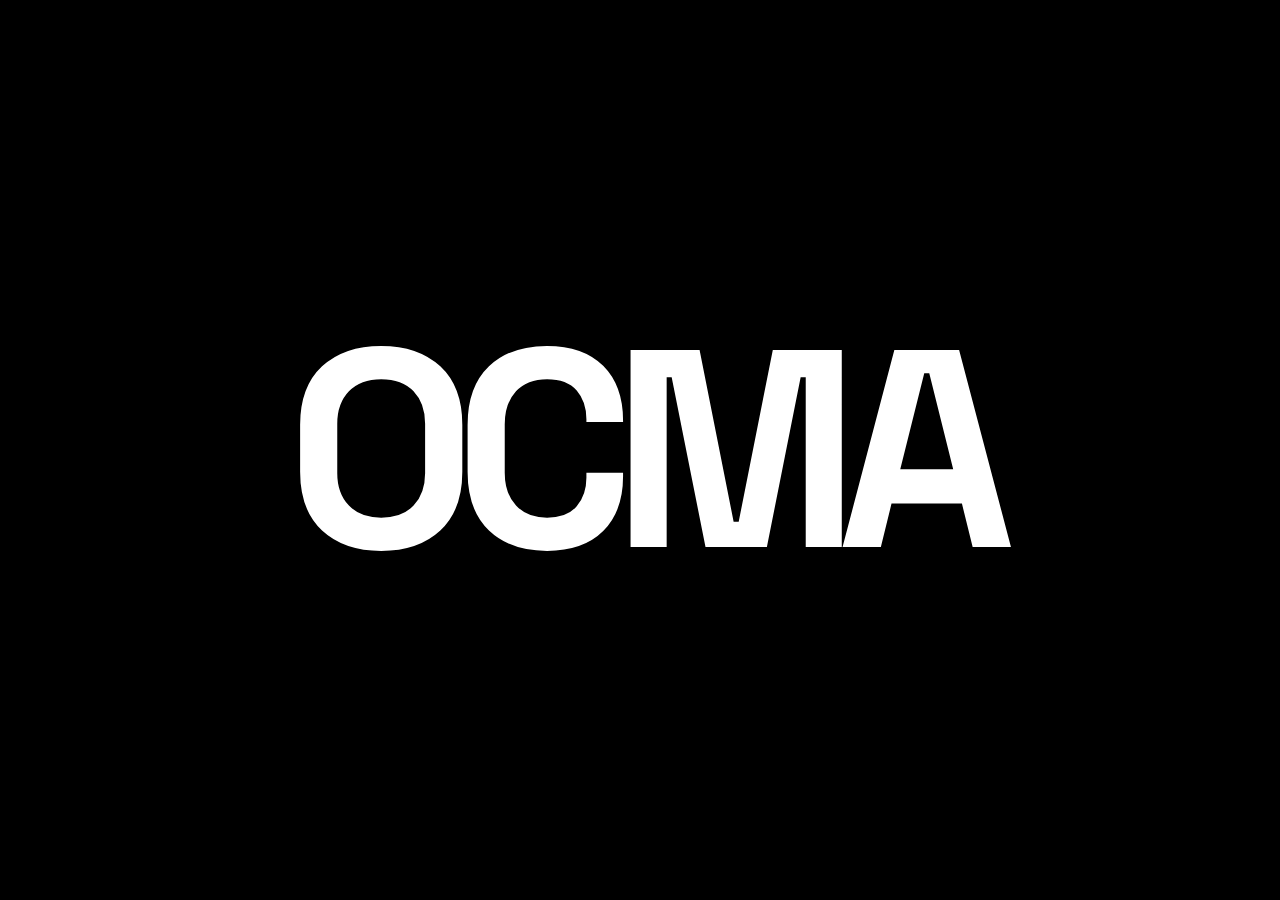
<file: index.html>
<!DOCTYPE html>
<html lang="en">
<head>
  <meta charset="UTF-8">
  <meta name="viewport" content="width=device-width, initial-scale=1.0">
  <title>OCMA — Observatory for the Conservation of Mediterranean Architecture</title>
  <meta name="description" content="OCMA is an independent observatory dedicated to the study and dissemination of knowledge on Mediterranean built heritage.">

  <link rel="preconnect" href="https://fonts.googleapis.com">
  <link rel="preconnect" href="https://fonts.gstatic.com" crossorigin>
  <link href="https://fonts.googleapis.com/css2?family=Inter:wght@400;500;600&family=Space+Grotesk:wght@300;400;500;600;700&display=swap" rel="stylesheet">

  <link rel="stylesheet" href="style.css">
</head>
<body>

  <header class="site-header home-content">
    <a class="brand" href="#top">OCMA</a>
    <nav>
      <a href="#about">About</a>
      <a href="projects.html">Projects</a>
      <a href="#contact">Contact</a>
    </nav>
  </header>

  <main id="top">

    <section class="hero splash-hero">
      <div class="hero-center">

        <div class="ocma-wordmark" aria-label="OCMA">
          <button class="ocma-letter" type="button" data-word="Observatory" aria-label="O — Observatory">O</button>
          <button class="ocma-letter" type="button" data-word="Conservation" aria-label="C — Conservation">C</button>
          <button class="ocma-letter" type="button" data-word="Mediterranean" aria-label="M — Mediterranean">M</button>
          <button class="ocma-letter" type="button" data-word="Architecture" aria-label="A — Architecture">A</button>
        </div>

        <div class="word-reveal" aria-live="polite">
          <span class="word-reveal-inner">Observatory</span>
        </div>

        <div class="full-name" aria-label="Observatory for the Conservation of Mediterranean Architecture">
          <span>Observatory for the Conservation</span>
          <span>of Mediterranean Architecture</span>
        </div>

        <div class="sea-visual" aria-hidden="true">
          <video class="sea-video" autoplay muted loop playsinline preload="auto" poster="assets/videos/mediterranean-sea-poster.jpg">
            <source src="assets/videos/mediterranean-sea.mp4" type="video/mp4">
          </video>
          <div class="sea-fallback"></div>
        </div>
      </div>
    </section>

    <section class="intro home-content" id="about">
      <p class="section-label viewport-fade">01 / About</p>

      <div class="about-content">

        <article class="about-item viewport-fade">
          <h2><span>What</span> — What is OCMA?</h2>
          <p>
            OCMA is an observatory dedicated to the study, understanding and dissemination
            of Mediterranean built heritage, considered through its material, cultural
            and social values.
          </p>
        </article>

        <article class="about-item viewport-fade">
          <h2><span>Why</span> — Why does it exist?</h2>
          <p>
            OCMA is founded on the belief that knowledge is the prerequisite for every form
            of conservation. Understanding a heritage asset means understanding its material
            fabric, history and transformations, as well as the role it plays within society
            and the communities that inhabit, use and recognise it as part of their identity.
          </p>
        </article>

        <article class="about-item viewport-fade">
          <h2><span>Who</span> — Who is it for?</h2>
          <p>
            Scholars, professionals, institutions and communities. OCMA aims to connect
            specialist research with shared knowledge, considering heritage not as an
            isolated object, but as part of a wider system of relationships between
            places and people.
          </p>
        </article>

        <article class="about-item viewport-fade">
          <h2><span>Where</span> — What is its field of observation?</h2>
          <p>
            The Mediterranean, understood not as a rigid geographical boundary but as
            a space of relations and exchange. A system shaped over time by people,
            materials, techniques, knowledge and architectural models, whose connections
            extend beyond the countries that directly face the sea.
          </p>
        </article>

        <article class="about-item viewport-fade">
          <h2><span>When</span> — When does conservation take place?</h2>
          <p>
            Every day. Conservation is a continuous process of observation, monitoring,
            prevention, maintenance, use and care. Restoration operates within this process
            when a specific action on the material fabric of a heritage asset becomes necessary.
          </p>
        </article>

        <article class="about-item viewport-fade">
          <h2><span>How</span> — How does OCMA operate?</h2>
          <p>
            By observing, studying, processing and disseminating. The Observatory gathers
            data, sources and testimonies, interprets them through research, and returns
            them to the public through communication and in-depth analysis.
          </p>
        </article>

        <article class="about-item viewport-fade">
          <h2><span>What for</span> — What is the objective?</h2>
          <p>
            To build awareness of the value of Mediterranean heritage, so that it can be
            recognised not only as a material inheritance, but also as a cultural and social
            resource. Conservation means sustaining the relationship between heritage,
            places and the communities that continue to shape its meaning over time.
          </p>
        </article>

      </div>
    </section>

  </main>

  <footer id="contact" class="home-content">
    <div class="footer-brand viewport-fade">OCMA</div>
    <div class="footer-copy viewport-fade">
      <p>Observatory for the Conservation of Mediterranean Architecture</p>
      <p>Independent research platform.</p>
    </div>
  </footer>

  <script src="script.js"></script>
</body>
</html>
</file>
<file: style.css>
* {
  box-sizing: border-box;
}

html {
  scroll-behavior: smooth;
}

body {
  margin: 0;
  background: #fff;
  color: #000;
  font-family: "Inter", Arial, sans-serif;
}

a {
  color: inherit;
  text-decoration: none;
}

button {
  font: inherit;
}

.site-header {
  position: fixed;
  inset: 0 0 auto 0;
  z-index: 10;
  display: flex;
  justify-content: space-between;
  align-items: center;
  padding: 18px 28px;
  background: rgba(255,255,255,.94);
  border-bottom: 1px solid #000;
}

.brand {
  font-family: "Space Grotesk", Arial, sans-serif;
  font-weight: 700;
  font-size: 24px;
  letter-spacing: -0.05em;
}

nav {
  display: flex;
  gap: 24px;
  font-size: 13px;
  text-transform: uppercase;
}

.hero {
  min-height: 100vh;
  display: flex;
  align-items: center;
  justify-content: center;
  padding: 90px 28px 40px;
  border-bottom: 1px solid #000;
}

.hero-center {
  width: 100%;
  text-align: center;
}

.ocma-wordmark {
  display: flex;
  justify-content: center;
  align-items: baseline;
  gap: 0;
  width: 100%;
  white-space: nowrap;
}

.ocma-letter {
  appearance: none;
  border: 0;
  padding: 0;
  margin: 0;
  background: transparent;
  color: #000;
  font-family: "Space Grotesk", Arial, sans-serif;
  font-weight: 700;
  font-size: clamp(110px, 25vw, 380px);
  line-height: .78;
  letter-spacing: -0.08em;
  cursor: default;
  transition:
    transform 320ms cubic-bezier(.2,.8,.2,1),
    opacity 220ms ease,
    color 180ms ease;
}

.ocma-letter:focus-visible {
  outline: 2px solid #000;
  outline-offset: 8px;
}

/* Quando una lettera è attiva, le precedenti vanno leggermente a sinistra
   e le successive leggermente a destra. */
.ocma-wordmark[data-active="0"] .ocma-letter:nth-child(n+2) {
  transform: translateX(18px) rotate(1.2deg);
}

.ocma-wordmark[data-active="1"] .ocma-letter:nth-child(1) {
  transform: translateX(-18px) rotate(-1.2deg);
}

.ocma-wordmark[data-active="1"] .ocma-letter:nth-child(n+3) {
  transform: translateX(18px) rotate(1.2deg);
}

.ocma-wordmark[data-active="2"] .ocma-letter:nth-child(-n+2) {
  transform: translateX(-18px) rotate(-1.2deg);
}

.ocma-wordmark[data-active="2"] .ocma-letter:nth-child(4) {
  transform: translateX(18px) rotate(1.2deg);
}

.ocma-wordmark[data-active="3"] .ocma-letter:nth-child(-n+3) {
  transform: translateX(-18px) rotate(-1.2deg);
}

.ocma-wordmark[data-active="0"] .ocma-letter:nth-child(1),
.ocma-wordmark[data-active="1"] .ocma-letter:nth-child(2),
.ocma-wordmark[data-active="2"] .ocma-letter:nth-child(3),
.ocma-wordmark[data-active="3"] .ocma-letter:nth-child(4) {
  transform: scale(1.015) rotate(-0.4deg);
  color: rgb(0, 120, 255);
}

.word-reveal {
  height: clamp(38px, 5vw, 66px);
  margin-top: clamp(24px, 3vw, 42px);
  overflow: hidden;
}

.word-reveal-inner {
  display: inline-block;
  font-family: "Space Grotesk", Arial, sans-serif;
  font-weight: 500;
  font-size: clamp(22px, 3vw, 42px);
  line-height: 1;
  letter-spacing: -0.035em;
  opacity: 0;
  transform: translateY(14px);
  transition:
    opacity 180ms ease,
    transform 260ms cubic-bezier(.2,.8,.2,1);
}

.word-reveal.is-visible .word-reveal-inner {
  opacity: 1;
  transform: translateY(0);
}

.hero-subtitle {
  margin: 8px auto 0;
  max-width: 900px;
  font-family: "Space Grotesk", Arial, sans-serif;
  font-weight: 500;
  font-size: clamp(16px, 2vw, 28px);
  line-height: 1.15;
  letter-spacing: -0.025em;
}

.intro,
.method {
  display: grid;
  grid-template-columns: 1fr 2fr;
  gap: 40px;
  padding: 80px 28px;
  border-bottom: 1px solid #000;
}

.section-label {
  margin: 0;
  font-size: 12px;
  text-transform: uppercase;
}

.intro-text {
  margin: 0 0 32px;
  font-family: "Space Grotesk", Arial, sans-serif;
  font-weight: 500;
  font-size: clamp(28px, 4vw, 58px);
  line-height: 1.05;
  letter-spacing: -0.045em;
}

.intro-text.secondary {
  font-family: "Inter", Arial, sans-serif;
  font-weight: 400;
  font-size: clamp(18px, 2vw, 30px);
  max-width: 850px;
}

.principles {
  border-bottom: 1px solid #000;
}

.principle {
  display: grid;
  grid-template-columns: 110px 1fr;
  gap: 24px;
  padding: 30px 28px;
  border-top: 1px solid #000;
}

.principle:first-child {
  border-top: 0;
}

.principle > span {
  font-family: "Space Grotesk", Arial, sans-serif;
  font-weight: 700;
  font-size: 72px;
  line-height: .85;
}

.principle h2 {
  margin: 0 0 10px;
  font-family: "Space Grotesk", Arial, sans-serif;
  font-weight: 700;
  font-size: clamp(32px, 5vw, 72px);
  line-height: .95;
  letter-spacing: -0.05em;
}

.principle p {
  margin: 0;
  max-width: 800px;
  font-size: 18px;
  line-height: 1.4;
}

.method-line {
  display: flex;
  flex-wrap: wrap;
  gap: 12px 24px;
  font-family: "Space Grotesk", Arial, sans-serif;
  font-weight: 700;
  font-size: clamp(32px, 6vw, 90px);
  line-height: .95;
  letter-spacing: -0.055em;
}

.method-copy {
  max-width: 800px;
  margin: 35px 0 0;
  font-size: 22px;
  line-height: 1.35;
}

footer {
  display: grid;
  grid-template-columns: 1fr 2fr;
  gap: 40px;
  padding: 50px 28px 70px;
}

.footer-brand {
  font-family: "Space Grotesk", Arial, sans-serif;
  font-weight: 700;
  font-size: 44px;
  letter-spacing: -0.06em;
}

.footer-copy p {
  margin: 0 0 8px;
  font-size: 14px;
}

@media (hover: hover) and (pointer: fine) {
  .ocma-letter {
    cursor: pointer;
  }
}

@media (max-width: 760px) {
  .site-header {
    padding: 14px 16px;
  }

  nav {
    gap: 12px;
    font-size: 11px;
  }

  .hero {
    padding: 84px 16px 30px;
  }

  .ocma-letter {
    font-size: 27vw;
    letter-spacing: -0.075em;
  }

  .hero-subtitle {
    max-width: 92%;
  }

  .ocma-wordmark[data-active] .ocma-letter {
    transform: none;
  }

  .intro,
  .method,
  footer {
    grid-template-columns: 1fr;
    padding: 50px 16px;
  }

  .principle {
    grid-template-columns: 55px 1fr;
    padding: 24px 16px;
  }

  .principle > span {
    font-size: 42px;
  }
}

@media (prefers-reduced-motion: reduce) {
  html {
    scroll-behavior: auto;
  }

  .ocma-letter,
  .word-reveal-inner {
    transition: none;
  }
}


/* Full-name click state */
.full-name {
  appearance: none;
  border: 0;
  padding: 0;
  margin: 0 auto;
  background: transparent;
  color: #000;
  display: none;
  max-width: min(1180px, 92vw);
  font-family: "Space Grotesk", Arial, sans-serif;
  font-weight: 700;
  font-size: clamp(44px, 7vw, 118px);
  line-height: .92;
  letter-spacing: -0.055em;
  text-align: center;
  cursor: pointer;
}

.hero-center.is-expanded .ocma-wordmark,
.hero-center.is-expanded .word-reveal {
  display: none;
}

.hero-center.is-expanded .full-name {
  display: block;
  animation: fullNameIn 420ms cubic-bezier(.2,.8,.2,1) both;
}

@keyframes fullNameIn {
  from {
    opacity: 0;
    transform: translateY(18px) scale(.985);
  }
  to {
    opacity: 1;
    transform: translateY(0) scale(1);
  }
}

@media (max-width: 760px) {
  .full-name {
    max-width: 94vw;
    font-size: clamp(38px, 11vw, 72px);
    line-height: .95;
  }
}

@media (prefers-reduced-motion: reduce) {
  .hero-center.is-expanded .full-name {
    animation: none;
  }
}


/* Slower, calmer transition between OCMA and full name */
.ocma-wordmark,
.word-reveal {
  transition:
    opacity 650ms ease,
    transform 700ms cubic-bezier(.22,.61,.36,1);
}

.hero-center.is-leaving .ocma-wordmark,
.hero-center.is-leaving .word-reveal {
  opacity: 0;
  transform: scale(.985);
}

.hero-center.is-expanded .ocma-wordmark,
.hero-center.is-expanded .word-reveal {
  display: none;
}

.full-name {
  white-space: nowrap;
  width: max-content;
  max-width: none;
  font-size: clamp(22px, 4.35vw, 82px);
  line-height: 1;
  letter-spacing: -0.045em;
}

.hero-center.is-expanded .full-name {
  display: block;
  animation: fullNameInSlow 900ms cubic-bezier(.22,.61,.36,1) both;
}

@keyframes fullNameInSlow {
  0% {
    opacity: 0;
    transform: translateY(12px) scale(.99);
  }
  100% {
    opacity: 1;
    transform: translateY(0) scale(1);
  }
}

@media (max-width: 760px) {
  .full-name {
    font-size: clamp(14px, 4.15vw, 32px);
    white-space: nowrap;
    width: max-content;
    max-width: none;
  }
}


/* Full name on two deliberate lines */
.full-name {
  width: auto;
  max-width: min(1200px, 92vw);
  white-space: normal;
  font-size: clamp(34px, 5.6vw, 104px);
  line-height: .92;
  text-align: center;
}

.full-name span {
  display: block;
  white-space: nowrap;
}

@media (max-width: 760px) {
  .full-name {
    width: auto;
    max-width: 94vw;
    white-space: normal;
    font-size: clamp(26px, 7.3vw, 52px);
    line-height: .95;
  }

  .full-name span {
    display: block;
    white-space: nowrap;
  }
}


/* ---------------------------------------------------------
   V11 — Splash intro -> permanent Home
---------------------------------------------------------- */

body:not(.entered-home) {
  overflow: hidden;
}

.home-content {
  display: none;
}

body.entered-home .home-content {
  display: grid;
}

body.entered-home .site-header {
  display: flex;
}

body.entered-home .principles {
  display: block;
}

body.entered-home footer.home-content {
  display: grid;
}

/* Initial screen is only the OCMA mark */
body:not(.entered-home) .splash-hero {
  min-height: 100vh;
  border-bottom: 0;
  padding: 0 28px;
}

body:not(.entered-home) .hero-center {
  display: flex;
  align-items: center;
  justify-content: center;
  min-height: 100vh;
  position: relative;
}

body:not(.entered-home) .word-reveal {
  position: absolute;
  left: 50%;
  top: calc(50% + clamp(80px, 12vw, 175px));
  transform: translateX(-50%);
}

/* While entering, OCMA fades away first */
.hero-center.is-leaving .ocma-wordmark,
.hero-center.is-leaving .word-reveal {
  opacity: 0;
  transform: scale(.985);
}

/* Home hero after the first click */
body.entered-home {
  overflow: auto;
}

body.entered-home .splash-hero {
  min-height: 100vh;
  padding: 90px 28px 40px;
  border-bottom: 1px solid #000;
}

body.entered-home .hero-center {
  min-height: auto;
  display: block;
}

body.entered-home .ocma-wordmark,
body.entered-home .word-reveal {
  display: none !important;
}

body.entered-home .full-name {
  display: block;
  animation: fullNameInPermanent 1100ms cubic-bezier(.22,.61,.36,1) both;
}

@keyframes fullNameInPermanent {
  from {
    opacity: 0;
    transform: translateY(18px) scale(.985);
  }
  to {
    opacity: 1;
    transform: translateY(0) scale(1);
  }
}

/* Home content appears gently after the title */
body.entered-home .home-content {
  animation: homeContentIn 900ms ease both;
  animation-delay: 420ms;
}

body.entered-home .site-header.home-content {
  animation-delay: 700ms;
}

@keyframes homeContentIn {
  from { opacity: 0; }
  to { opacity: 1; }
}

/* The full name is now display-only, never clickable */
.full-name {
  cursor: default;
}

@media (max-width: 760px) {
  body:not(.entered-home) .splash-hero {
    padding: 0 16px;
  }

  body:not(.entered-home) .hero-center {
    min-height: 100vh;
  }

  body:not(.entered-home) .word-reveal {
    top: calc(50% + 20vw);
  }

  body.entered-home .splash-hero {
    padding: 84px 16px 30px;
  }
}

@media (prefers-reduced-motion: reduce) {
  body.entered-home .full-name,
  body.entered-home .home-content {
    animation: none;
  }
}


/* ---------------------------------------------------------
   V12 — Black splash / white OCMA / blue hover
---------------------------------------------------------- */

body:not(.entered-home) {
  background: #000;
  color: #fff;
}

body:not(.entered-home) .ocma-letter,
body:not(.entered-home) .letter-main {
  color: #fff;
}

body:not(.entered-home) .word-reveal-inner {
  color: #fff;
}

/* Active letter remains OCMA blue */
body:not(.entered-home) .ocma-wordmark[data-active="0"] .ocma-letter:nth-child(1),
body:not(.entered-home) .ocma-wordmark[data-active="1"] .ocma-letter:nth-child(2),
body:not(.entered-home) .ocma-wordmark[data-active="2"] .ocma-letter:nth-child(3),
body:not(.entered-home) .ocma-wordmark[data-active="3"] .ocma-letter:nth-child(4) {
  color: rgb(0, 120, 255);
}

/* Home returns to the white background */
body.entered-home {
  background: #fff;
  color: #000;
}


/* ---------------------------------------------------------
   V13 — Slightly smaller splash wordmark + 1s delayed entrance
---------------------------------------------------------- */

body:not(.entered-home) .ocma-wordmark {
  opacity: 0;
  transform: translateY(8px) scale(.985);
  animation: ocmaSplashIn 700ms cubic-bezier(.22,.61,.36,1) 1s forwards;
}

body:not(.entered-home) .ocma-letter {
  font-size: clamp(96px, 22vw, 330px);
}

@keyframes ocmaSplashIn {
  from {
    opacity: 0;
    transform: translateY(8px) scale(.985);
  }
  to {
    opacity: 1;
    transform: translateY(0) scale(1);
  }
}

@media (max-width: 760px) {
  body:not(.entered-home) .ocma-letter {
    font-size: 24vw;
  }
}

@media (prefers-reduced-motion: reduce) {
  body:not(.entered-home) .ocma-wordmark {
    opacity: 1;
    transform: none;
    animation: none;
  }
}


/* ---------------------------------------------------------
   V14 — Immediate 80% -> 100% splash + larger hover labels
---------------------------------------------------------- */

/* OCMA is visible immediately at 80% and reaches 100% in 1 second */
body:not(.entered-home) .ocma-wordmark {
  opacity: .8;
  transform: none;
  animation: ocmaOpacityIn 1s ease forwards;
}

@keyframes ocmaOpacityIn {
  from {
    opacity: .8;
  }
  to {
    opacity: 1;
  }
}

/* Hover labels: slightly larger and visually consistent */
body:not(.entered-home) .word-reveal {
  height: clamp(44px, 5.8vw, 76px);
}

body:not(.entered-home) .word-reveal-inner {
  font-size: clamp(26px, 3.5vw, 50px);
  font-weight: 600;
  letter-spacing: -0.04em;
}

@media (max-width: 760px) {
  body:not(.entered-home) .word-reveal-inner {
    font-size: clamp(22px, 6vw, 34px);
  }
}

@media (prefers-reduced-motion: reduce) {
  body:not(.entered-home) .ocma-wordmark {
    opacity: 1;
    animation: none;
  }
}


/* ---------------------------------------------------------
   V15 — Compact home title + scroll-driven About reveal
---------------------------------------------------------- */

/* After entering the home, the full-title area is intentionally shallower. */
body.entered-home .splash-hero {
  min-height: 52vh;
  padding: 105px 28px 58px;
  display: flex;
  align-items: center;
  justify-content: center;
}

body.entered-home .hero-center {
  width: 100%;
}

body.entered-home .full-name {
  font-size: clamp(34px, 5.15vw, 96px);
}

/* About section gets enough vertical breathing room for the scroll reveal. */
body.entered-home .intro {
  min-height: 100vh;
  align-items: start;
  padding-top: 110px;
  padding-bottom: 140px;
}

/* Individual words are controlled by JavaScript according to scroll progress. */
.scroll-reveal-text .reveal-word {
  opacity: .10;
  transition: opacity 80ms linear;
  will-change: opacity;
}

/* Keep spacing natural after wrapping words in spans. */
.scroll-reveal-text .reveal-word::after {
  content: " ";
}

@media (max-width: 760px) {
  body.entered-home .splash-hero {
    min-height: 44vh;
    padding: 90px 16px 42px;
  }

  body.entered-home .full-name {
    font-size: clamp(28px, 7.4vw, 52px);
  }

  body.entered-home .intro {
    min-height: 100vh;
    padding-top: 72px;
    padding-bottom: 100px;
  }
}

@media (prefers-reduced-motion: reduce) {
  .scroll-reveal-text .reveal-word {
    opacity: 1 !important;
  }
}


/* ---------------------------------------------------------
   V16 — Viewport-center reading fade
---------------------------------------------------------- */

/*
  All main home content is partially visible outside the reading zone.
  JavaScript continuously adjusts opacity according to distance from
  the vertical center of the viewport.
*/
.viewport-fade {
  opacity: .18;
  will-change: opacity, transform;
  transition:
    opacity 90ms linear,
    transform 120ms linear;
}

/* Keep the full title readable while the next section is already faintly visible. */
body.entered-home .full-name {
  opacity: 1;
}

/* Slight initial visibility of the About section beneath the home title. */
body.entered-home .intro .viewport-fade {
  opacity: .16;
}

@media (prefers-reduced-motion: reduce) {
  .viewport-fade {
    opacity: 1 !important;
    transform: none !important;
  }
}


/* ---------------------------------------------------------
   V17 — Stronger viewport fade + no section divider lines
---------------------------------------------------------- */

body.entered-home .splash-hero,
body.entered-home .intro,
body.entered-home .principles,
body.entered-home .principle,
body.entered-home .method {
  border-bottom: 0 !important;
  border-top: 0 !important;
}

/* Stronger baseline fade outside the reading zone */
.viewport-fade {
  opacity: .06;
}

/* Keep title crisp */
body.entered-home .full-name {
  opacity: 1;
}


/* ---------------------------------------------------------
   V18 — Light navigation + WH About structure
---------------------------------------------------------- */

/* Navigation: same family, lighter weight, no uppercase */
.site-header nav {
  font-family: "Space Grotesk", Arial, sans-serif;
  font-weight: 300;
  font-size: 14px;
  text-transform: none;
  letter-spacing: -0.015em;
}

.site-header nav a {
  font-weight: 300;
}

/* OCMA logo remains bold */
.site-header .brand {
  font-family: "Space Grotesk", Arial, sans-serif;
  font-weight: 700;
}

/* About becomes a vertical sequence of WH blocks */
body.entered-home .intro {
  grid-template-columns: minmax(130px, .45fr) minmax(0, 2.55fr);
  gap: 54px;
  min-height: auto;
  padding-top: 110px;
  padding-bottom: 150px;
}

.about-content {
  display: flex;
  flex-direction: column;
  gap: 112px;
  min-width: 0;
}

.about-item {
  max-width: 1080px;
}

.about-item h2 {
  margin: 0 0 24px;
  font-family: "Space Grotesk", Arial, sans-serif;
  font-weight: 400;
  font-size: clamp(28px, 3.5vw, 54px);
  line-height: 1.02;
  letter-spacing: -0.045em;
}

.about-item h2 span {
  font-weight: 700;
}

.about-item p {
  margin: 0;
  max-width: 930px;
  font-family: "Inter", Arial, sans-serif;
  font-weight: 400;
  font-size: clamp(18px, 1.75vw, 26px);
  line-height: 1.45;
  letter-spacing: -0.015em;
}

/* Old intro paragraph styling no longer drives the new About section */
.about-content .about-item {
  transform-origin: center center;
}

@media (max-width: 760px) {
  .site-header nav {
    font-size: 12px;
    gap: 14px;
  }

  body.entered-home .intro {
    grid-template-columns: 1fr;
    gap: 42px;
    padding-top: 74px;
    padding-bottom: 110px;
  }

  .about-content {
    gap: 82px;
  }

  .about-item h2 {
    margin-bottom: 18px;
    font-size: clamp(28px, 9vw, 42px);
  }

  .about-item p {
    font-size: 18px;
    line-height: 1.5;
  }
}


/* ---------------------------------------------------------
   V19 — Projects page
---------------------------------------------------------- */

.projects-page {
  background: #fff;
  color: #000;
  min-height: 100vh;
}

.projects-page .site-header {
  position: sticky;
  top: 0;
}

.projects-main {
  padding: 150px 28px 120px;
}

.projects-intro {
  max-width: 1250px;
  margin: 0 auto 110px;
}

.projects-kicker {
  margin: 0 0 24px;
  font-family: "Space Grotesk", Arial, sans-serif;
  font-weight: 300;
  font-size: 14px;
}

.projects-title {
  margin: 0;
  font-family: "Space Grotesk", Arial, sans-serif;
  font-weight: 700;
  font-size: clamp(72px, 13vw, 210px);
  line-height: .82;
  letter-spacing: -0.065em;
}

.projects-description {
  max-width: 760px;
  margin: 48px 0 0;
  font-family: "Inter", Arial, sans-serif;
  font-size: clamp(18px, 1.8vw, 26px);
  line-height: 1.45;
}

.projects-list {
  max-width: 1250px;
  margin: 0 auto;
  display: flex;
  flex-direction: column;
  gap: 0;
}

.project-row {
  display: grid;
  grid-template-columns: 80px minmax(0, 1.8fr) minmax(160px, .7fr) minmax(140px, .6fr);
  gap: 24px;
  align-items: baseline;
  padding: 28px 0;
}

.project-index,
.project-meta {
  font-family: "Space Grotesk", Arial, sans-serif;
  font-weight: 300;
  font-size: 14px;
}

.project-name {
  margin: 0;
  font-family: "Space Grotesk", Arial, sans-serif;
  font-weight: 600;
  font-size: clamp(30px, 4vw, 58px);
  line-height: 1;
  letter-spacing: -0.045em;
}

.project-status {
  justify-self: end;
  font-family: "Space Grotesk", Arial, sans-serif;
  font-weight: 300;
  font-size: 14px;
}

.projects-empty-note {
  max-width: 1250px;
  margin: 80px auto 0;
  font-family: "Inter", Arial, sans-serif;
  font-size: 16px;
  line-height: 1.5;
  opacity: .55;
}

@media (max-width: 760px) {
  .projects-main {
    padding: 120px 16px 80px;
  }

  .projects-intro {
    margin-bottom: 72px;
  }

  .project-row {
    grid-template-columns: 42px 1fr;
    gap: 10px 14px;
    padding: 24px 0;
  }

  .project-meta,
  .project-status {
    grid-column: 2;
    justify-self: start;
  }
}


/* ---------------------------------------------------------
   V20 — Remove Method + slightly smaller About typography
---------------------------------------------------------- */

.about-item h2 {
  font-size: clamp(25px, 3.05vw, 48px);
}

.about-item p {
  font-size: clamp(16px, 1.5vw, 23px);
  line-height: 1.46;
}

.about-content {
  gap: 98px;
}

@media (max-width: 760px) {
  .about-item h2 {
    font-size: clamp(25px, 8vw, 38px);
  }

  .about-item p {
    font-size: 17px;
    line-height: 1.5;
  }

  .about-content {
    gap: 72px;
  }
}


/* ---------------------------------------------------------
   V21 — Projects: white page + interactive Mediterranean map
---------------------------------------------------------- */

/* Projects must never inherit the black splash state from the homepage. */
body.projects-page,
body.projects-page:not(.entered-home) {
  margin: 0;
  background: #fff !important;
  color: #000 !important;
  overflow: auto !important;
}

.projects-page .site-header,
.projects-page:not(.entered-home) .site-header {
  position: fixed;
  inset: 0 0 auto 0;
  z-index: 1000;
  display: flex !important;
  background: rgba(255,255,255,.96) !important;
  color: #000 !important;
  border-bottom: 0 !important;
  backdrop-filter: blur(8px);
}

.projects-page .site-header .brand {
  color: #000 !important;
}

.projects-page .site-header nav {
  font-family: "Space Grotesk", Arial, sans-serif;
  font-weight: 300;
  font-size: 14px;
  text-transform: none;
  letter-spacing: -0.015em;
}

.projects-page .site-header nav a {
  color: #000 !important;
  font-weight: 300;
}

.projects-page .site-header nav a[aria-current="page"] {
  font-weight: 500;
}

.projects-map-page {
  padding-top: 64px;
}

.map-intro {
  display: grid;
  grid-template-columns: minmax(0, 1.7fr) minmax(260px, .7fr);
  gap: 42px;
  align-items: end;
  padding: 68px 28px 34px;
  background: #fff;
}

.map-kicker {
  margin: 0 0 12px;
  font-family: "Space Grotesk", Arial, sans-serif;
  font-size: 13px;
  font-weight: 300;
}

.map-copy h1 {
  margin: 0;
  max-width: 1050px;
  font-family: "Space Grotesk", Arial, sans-serif;
  font-size: clamp(42px, 7vw, 112px);
  line-height: .9;
  letter-spacing: -0.06em;
  font-weight: 700;
}

.map-instruction {
  margin: 0;
  max-width: 420px;
  justify-self: end;
  font-family: "Inter", Arial, sans-serif;
  font-size: 15px;
  line-height: 1.45;
}

.map-stage {
  position: relative;
  width: 100%;
  height: min(72vh, 790px);
  min-height: 520px;
  overflow: hidden;
  background: #efefed;
}

#projects-map {
  width: 100%;
  height: 100%;
  background: #efefed;
}

/* Give standard OSM tiles a neutral, graphic OCMA treatment. */
#projects-map .leaflet-tile-pane {
  filter: grayscale(1) saturate(0) contrast(.82) brightness(1.08);
}

#projects-map .leaflet-control-zoom {
  margin: 18px 0 0 18px;
  border: 0;
  box-shadow: none;
}

#projects-map .leaflet-control-zoom a {
  width: 38px;
  height: 38px;
  line-height: 36px;
  border: 0;
  border-bottom: 1px solid rgba(0,0,0,.16);
  background: rgba(255,255,255,.92);
  color: #000;
  font-family: "Space Grotesk", Arial, sans-serif;
  font-weight: 300;
}

#projects-map .leaflet-control-zoom a:last-child {
  border-bottom: 0;
}

#projects-map .leaflet-control-attribution {
  background: rgba(255,255,255,.84);
  color: #000;
  font-family: "Inter", Arial, sans-serif;
  font-size: 9px;
}

#projects-map .leaflet-control-attribution a {
  color: #000;
}

.map-counter {
  position: absolute;
  z-index: 500;
  right: 22px;
  bottom: 28px;
  display: flex;
  align-items: baseline;
  gap: 10px;
  padding: 10px 14px;
  background: rgba(255,255,255,.92);
  color: #000;
  pointer-events: none;
}

.map-counter #project-count {
  font-family: "Space Grotesk", Arial, sans-serif;
  font-size: 30px;
  font-weight: 700;
  letter-spacing: -0.05em;
}

.map-counter span:last-child {
  font-family: "Space Grotesk", Arial, sans-serif;
  font-size: 12px;
  font-weight: 300;
}

/* Minimal custom OCMA map pin. */
.ocma-map-icon {
  background: transparent;
  border: 0;
}

.ocma-pin {
  --pin-delay: 0ms;
  width: 22px;
  height: 22px;
  position: relative;
  opacity: 0;
  transform: translateY(8px) scale(.7);
  animation: ocmaPinIn 700ms cubic-bezier(.22,.61,.36,1) var(--pin-delay) forwards;
}

.ocma-pin::before {
  content: "";
  position: absolute;
  inset: 0;
  background: rgb(0,120,255);
  border: 2px solid #fff;
  border-radius: 50% 50% 50% 0;
  transform: rotate(-45deg);
  box-shadow: 0 0 0 1px rgba(0,0,0,.10);
  transition: transform 220ms ease, background 180ms ease;
}

.ocma-pin::after {
  content: "";
  position: absolute;
  width: 6px;
  height: 6px;
  left: 8px;
  top: 8px;
  border-radius: 50%;
  background: #fff;
}

.leaflet-marker-icon:hover .ocma-pin::before {
  transform: rotate(-45deg) scale(1.16);
}

@keyframes ocmaPinIn {
  from {
    opacity: 0;
    transform: translateY(8px) scale(.7);
  }
  to {
    opacity: 1;
    transform: translateY(0) scale(1);
  }
}

/* Popup styling */
#projects-map .leaflet-popup-content-wrapper {
  border-radius: 0;
  box-shadow: none;
  border: 1px solid rgba(0,0,0,.16);
  padding: 0;
}

#projects-map .leaflet-popup-content {
  min-width: 210px;
  margin: 16px 18px;
}

#projects-map .leaflet-popup-tip {
  box-shadow: none;
}

.project-popup-index {
  display: block;
  margin-bottom: 15px;
  font-family: "Space Grotesk", Arial, sans-serif;
  font-size: 11px;
  font-weight: 300;
}

.project-popup-title {
  display: block;
  margin-bottom: 6px;
  font-family: "Space Grotesk", Arial, sans-serif;
  font-size: 25px;
  line-height: 1;
  letter-spacing: -0.04em;
  font-weight: 700;
}

.project-popup-type {
  display: block;
  font-family: "Inter", Arial, sans-serif;
  font-size: 12px;
  line-height: 1.35;
}

.projects-after-map {
  display: grid;
  grid-template-columns: 1fr 2fr;
  gap: 40px;
  padding: 72px 28px 110px;
}

.projects-after-label {
  margin: 0;
  font-family: "Space Grotesk", Arial, sans-serif;
  font-size: 13px;
  font-weight: 300;
}

.projects-after-copy {
  margin: 0;
  max-width: 760px;
  font-family: "Space Grotesk", Arial, sans-serif;
  font-size: clamp(24px, 3vw, 44px);
  line-height: 1.07;
  letter-spacing: -0.04em;
}

@media (max-width: 760px) {
  .projects-map-page {
    padding-top: 54px;
  }

  .projects-page .site-header nav {
    font-size: 12px;
  }

  .map-intro {
    grid-template-columns: 1fr;
    gap: 26px;
    padding: 48px 16px 26px;
  }

  .map-instruction {
    justify-self: start;
  }

  .map-stage {
    height: 66vh;
    min-height: 460px;
  }

  .map-counter {
    right: 12px;
    bottom: 24px;
  }

  .projects-after-map {
    grid-template-columns: 1fr;
    padding: 58px 16px 80px;
  }
}

@media (prefers-reduced-motion: reduce) {
  .ocma-pin {
    opacity: 1;
    transform: none;
    animation: none;
  }
}


/* ---------------------------------------------------------
   V22 — Blue hover for top navigation
---------------------------------------------------------- */

.site-header nav a {
  transition: color 180ms ease;
}

.site-header nav a:hover,
.site-header nav a:focus-visible {
  color: rgb(0, 120, 255) !important;
}


/* ---------------------------------------------------------
   V23 — Tunis project popup refinements
---------------------------------------------------------- */

.project-popup-index {
  display: block;
  margin-bottom: 14px;
  font-family: "Space Grotesk", Arial, sans-serif;
  font-size: 18px;
  line-height: 1;
  font-weight: 700;
  letter-spacing: -0.035em;
}

.project-popup-subtitle {
  display: block;
  margin-bottom: 12px;
  font-family: "Space Grotesk", Arial, sans-serif;
  font-size: 15px;
  line-height: 1.2;
  font-weight: 400;
  letter-spacing: -0.02em;
}


/* ---------------------------------------------------------
   V24 — Clean home landing / direct About links / centered Contact
---------------------------------------------------------- */

/* When entering Home from the black OCMA splash, About must be completely
   absent until the user actually starts scrolling. */
body.entered-home.home-from-splash:not(.about-visible) .intro {
  opacity: 0 !important;
  visibility: hidden;
  pointer-events: none;
}

body.entered-home.home-from-splash.about-visible .intro {
  opacity: 1;
  visibility: visible;
  pointer-events: auto;
  transition: opacity 420ms ease;
}

/* Direct navigation from another page must land directly on the requested
   section without showing the initial splash. */
body.direct-entry .splash-hero {
  display: none !important;
}

#about,
#contact {
  scroll-margin-top: 82px;
}

/* Contact remains below About, but is now centered as a single composition. */
body.entered-home footer#contact.home-content {
  display: flex !important;
  flex-direction: column;
  justify-content: center;
  align-items: center;
  gap: 18px;
  min-height: 42vh;
  padding: 90px 28px 110px;
  text-align: center;
}

footer#contact .footer-brand,
footer#contact .footer-copy {
  width: 100%;
  max-width: 760px;
  text-align: center;
}

footer#contact .footer-brand {
  font-size: clamp(38px, 5vw, 64px);
}

footer#contact .footer-copy p {
  margin-left: auto;
  margin-right: auto;
}

@media (max-width: 760px) {
  body.entered-home footer#contact.home-content {
    min-height: 38vh;
    padding: 72px 16px 88px;
  }
}


/* ---------------------------------------------------------
   V25 — Mediterranean sea visual beneath the full name
---------------------------------------------------------- */

.sea-visual {
  display: none;
}

/* The Home hero becomes a compact title + full-width sea composition. */
body.entered-home .splash-hero {
  min-height: auto;
  padding: 100px 28px 0;
  display: block;
}

body.entered-home .hero-center {
  width: 100%;
}

body.entered-home .full-name {
  margin-bottom: 46px;
}

/* Sea appears only after entering the real Home. */
body.entered-home .sea-visual {
  position: relative;
  display: block;
  width: calc(100% + 56px);
  height: min(46vh, 520px);
  margin-left: -28px;
  overflow: hidden;
  background: rgb(0,120,255);
}

/* Fallback remains visible behind the video if the MP4 has not yet been added. */
.sea-fallback {
  position: absolute;
  inset: 0;
  background:
    radial-gradient(circle at 28% 38%, rgba(255,255,255,.16), transparent 24%),
    radial-gradient(circle at 72% 58%, rgba(255,255,255,.10), transparent 20%),
    linear-gradient(135deg, rgb(0,105,225), rgb(0,133,255) 48%, rgb(0,90,205));
  background-size: 145% 145%;
  animation: mediterraneanFallback 9s ease-in-out infinite alternate;
}

.sea-video {
  position: absolute;
  inset: 0;
  z-index: 2;
  width: 100%;
  height: 100%;
  object-fit: cover;
  object-position: center center;
  filter: saturate(1.06) contrast(1.02);
}

/* Soft transition from the white title field into the sea. */
.sea-visual::after {
  content: "";
  position: absolute;
  inset: 0;
  z-index: 3;
  pointer-events: none;
  background: linear-gradient(
    to bottom,
    rgba(255,255,255,.26) 0%,
    rgba(255,255,255,.05) 9%,
    transparent 22%
  );
}

@keyframes mediterraneanFallback {
  from {
    background-position: 20% 35%;
    transform: scale(1);
  }
  to {
    background-position: 78% 62%;
    transform: scale(1.035);
  }
}

/* About begins after the sea and stays hidden until the user scrolls,
   preserving the clean arrival state requested in V24. */
body.entered-home.home-from-splash:not(.about-visible) .intro {
  opacity: 0 !important;
  visibility: hidden;
  pointer-events: none;
}

@media (max-width: 760px) {
  body.entered-home .splash-hero {
    padding: 84px 16px 0;
  }

  body.entered-home .full-name {
    margin-bottom: 32px;
  }

  body.entered-home .sea-visual {
    width: calc(100% + 32px);
    height: 38vh;
    min-height: 300px;
    margin-left: -16px;
  }
}

@media (prefers-reduced-motion: reduce) {
  .sea-fallback {
    animation: none;
  }
}


/* ---------------------------------------------------------
   V26 — Full-title white overlay on real Mediterranean sea video
---------------------------------------------------------- */

/*
  Once inside Home, the title and the sea occupy the same layer:
  the video is the background, the full OCMA name sits above it in white.
*/
body.entered-home .splash-hero {
  min-height: auto;
  padding: 64px 0 0;
  background: #000;
  overflow: hidden;
}

body.entered-home .hero-center {
  display: grid;
  grid-template-columns: 1fr;
  grid-template-rows: 1fr;
  width: 100%;
  position: relative;
}

/* Video layer */
body.entered-home .sea-visual {
  grid-area: 1 / 1;
  position: relative;
  display: block;
  width: 100%;
  height: min(68vh, 760px);
  min-height: 520px;
  margin: 0;
  overflow: hidden;
  background: rgb(0,120,255);
}

body.entered-home .sea-video {
  position: absolute;
  inset: 0;
  z-index: 2;
  width: 100%;
  height: 100%;
  object-fit: cover;
  object-position: center center;
  filter: saturate(1.05) contrast(1.03);
}

/* Slight dark veil only to keep the white wordmark readable,
   without changing the Mediterranean blue character of the footage. */
body.entered-home .sea-visual::after {
  content: "";
  position: absolute;
  inset: 0;
  z-index: 3;
  pointer-events: none;
  background: rgba(0,0,0,.10);
}

/* Full name: white graphic layer above the sea, like a PNG overlay. */
body.entered-home .full-name {
  grid-area: 1 / 1;
  z-index: 5;
  align-self: center;
  justify-self: center;
  width: auto;
  max-width: 94vw;
  margin: 0;
  padding: 0 28px;
  color: #fff !important;
  font-family: "Space Grotesk", Arial, sans-serif;
  font-weight: 700;
  font-size: clamp(38px, 5.7vw, 108px);
  line-height: .91;
  letter-spacing: -0.055em;
  text-align: center;
  pointer-events: none;
  text-shadow: none;
}

/* Remove the old white-title spacing from V25. */
body.entered-home .full-name {
  margin-bottom: 0;
}

body.entered-home .sea-fallback {
  z-index: 1;
}

/* Keep the text visually crisp above the image while preserving
   the existing entrance animation. */
body.entered-home .full-name span {
  display: block;
  white-space: nowrap;
}

@media (max-width: 760px) {
  body.entered-home .splash-hero {
    padding: 54px 0 0;
  }

  body.entered-home .sea-visual {
    width: 100%;
    height: 58vh;
    min-height: 430px;
    margin: 0;
  }

  body.entered-home .full-name {
    max-width: 96vw;
    padding: 0 16px;
    font-size: clamp(27px, 7.2vw, 50px);
    line-height: .94;
  }
}
</file>
